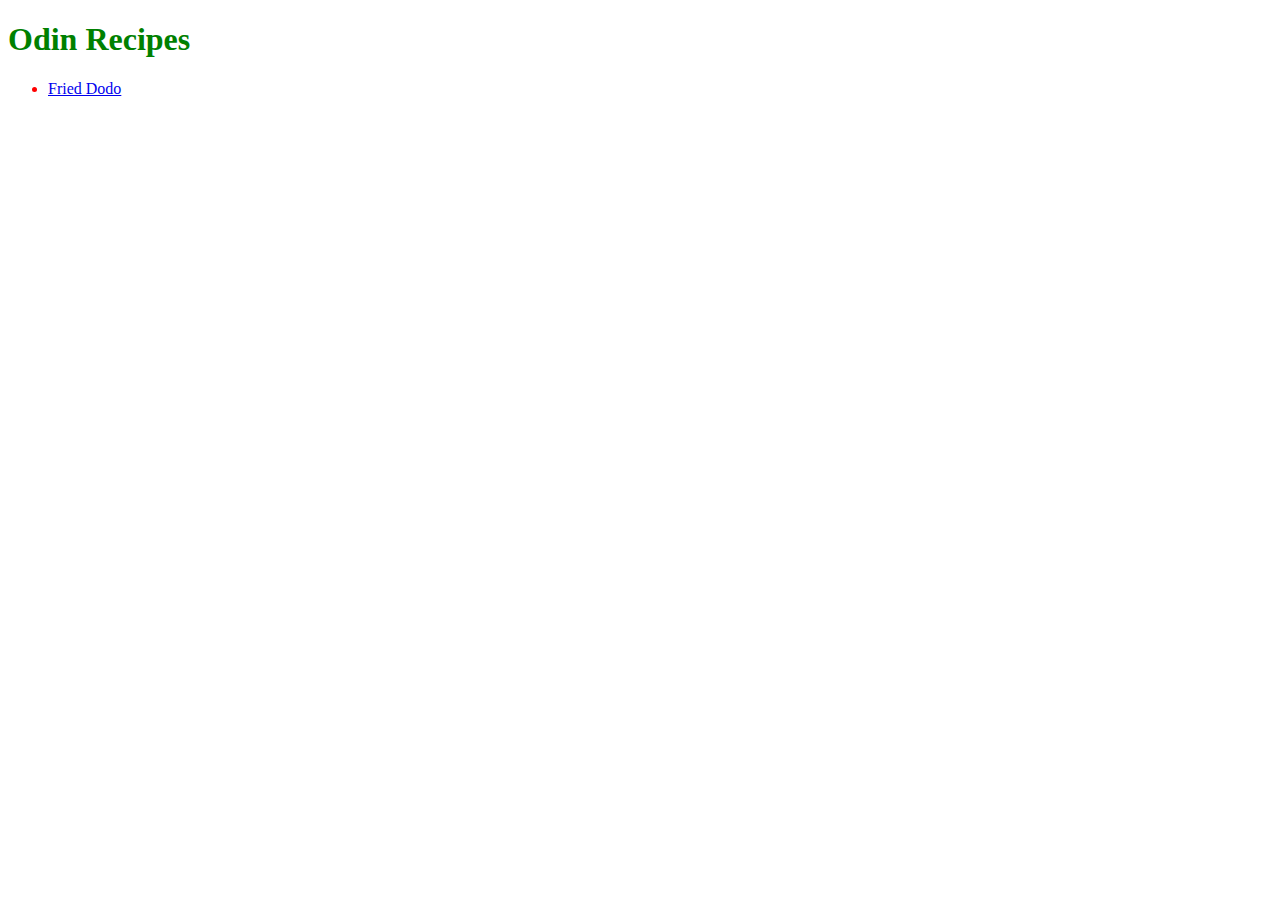
<file: index.html>
<!DOCTYPE html>

<html lang="en">
    <head>
        <title>Project Odin</title>
        <link rel="stylesheet" href="styles.css">
    </head>
    
    <body>
         <h1>Odin Recipes</h1>
         <ul>
            <li><a href="recipes/dodo.html">Fried Dodo</a></li>
         </ul>
    </body>

</html>
</file>
<file: styles.css>
h1 {
  color: green 
}

img {
  height: auto;
  width: 200px 
}

p {
  color: red 
}

ul {
  color: red 
}
</file>
